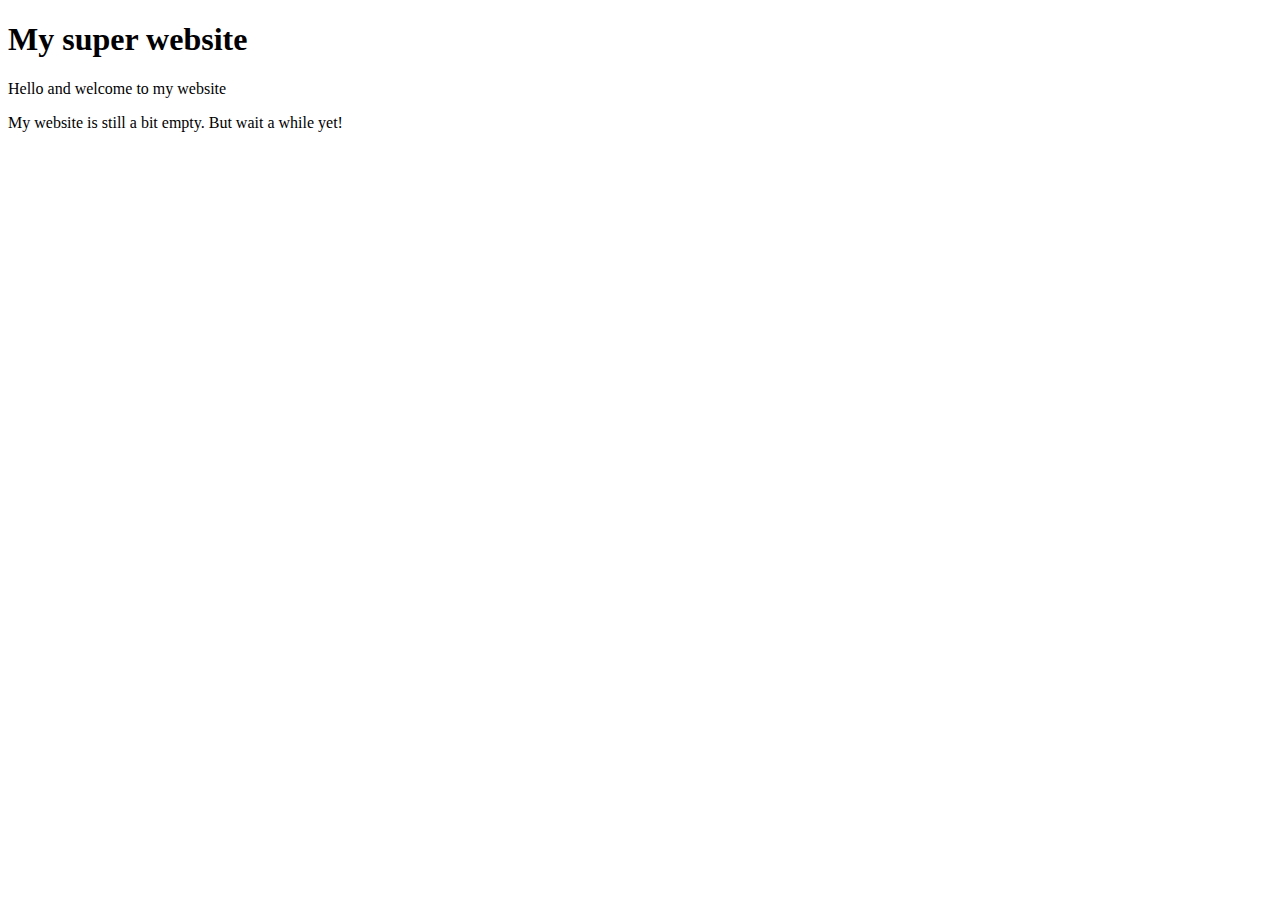
<file: 1Introduction-to-HTML-Exercise/L1_01_My-First-Page/Solution/index.html>
<!DOCTYPE html>
<html lang="en">
<head>
    <meta charset="UTF-8">
    <meta name="viewport" content="width=device-width, initial-scale=1.0">
    <title>Document</title>
</head>
<body>
    <h1>My super website</h1>
    <p>Hello and welcome to my website</p>
    <p>My website is still a bit empty. But wait a while yet!</p>
</body>
</html>
</file>
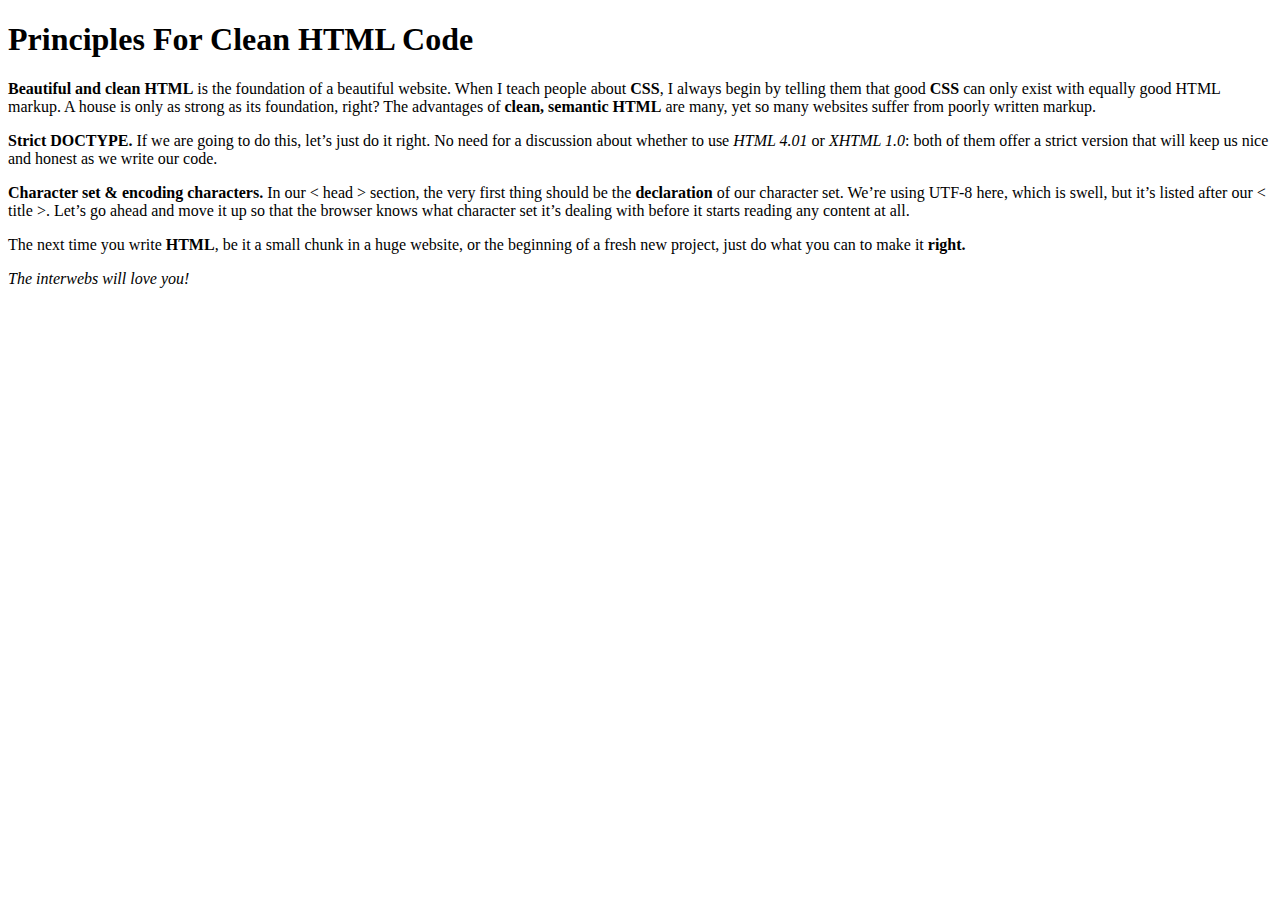
<file: 1Introduction-to-HTML-Exercise/L1_02_Paragraphs/Solution/index.html>
<!DOCTYPE html>
<html lang="en">
<head>
    <meta charset="UTF-8">
    <meta name="viewport" content="width=device-width, initial-scale=1.0">
    <title>Paragraphs</title>
</head>
<body>       
    <h1>Principles For Clean HTML Code</h1>
    <p><strong>Beautiful and clean HTML</strong> is the foundation of a beautiful website. When I teach people about <strong>CSS</strong>, I always begin
        by telling them that good <strong>CSS</strong> can only exist with equally good HTML markup. A house is only as strong as its
        foundation, right? The advantages of <strong>clean, semantic HTML</strong> are many, yet so many websites suffer from poorly
        written markup.</p>
    <p><strong>Strict DOCTYPE.</strong> If we are going to do this, let’s just do it right. No need for a discussion about whether to use
        <em>HTML 4.01</em> or <em>XHTML 1.0</em>: both of them offer a strict version that will keep us nice and honest as we write our
        code.</p>
    <p><strong>Character set & encoding characters. </strong>In our &lt head &gt section, the very first thing should be the <strong>declaration</strong> of our character set. We’re using <stong>UTF-8</stong> here, which is swell, but it’s listed after our &lt title &gt. Let’s go ahead and move it up so that the browser knows
        what character set it’s dealing with before it starts reading any content at all.</p>
    <p>The next time you write <strong>HTML</strong>, be it a small chunk in a huge website, or the beginning of a fresh new project,
        just do what you can to make it <strong>right.</strong></p>
    <p><em>The interwebs will love you!</em></p>
</body>
</html>
</file>
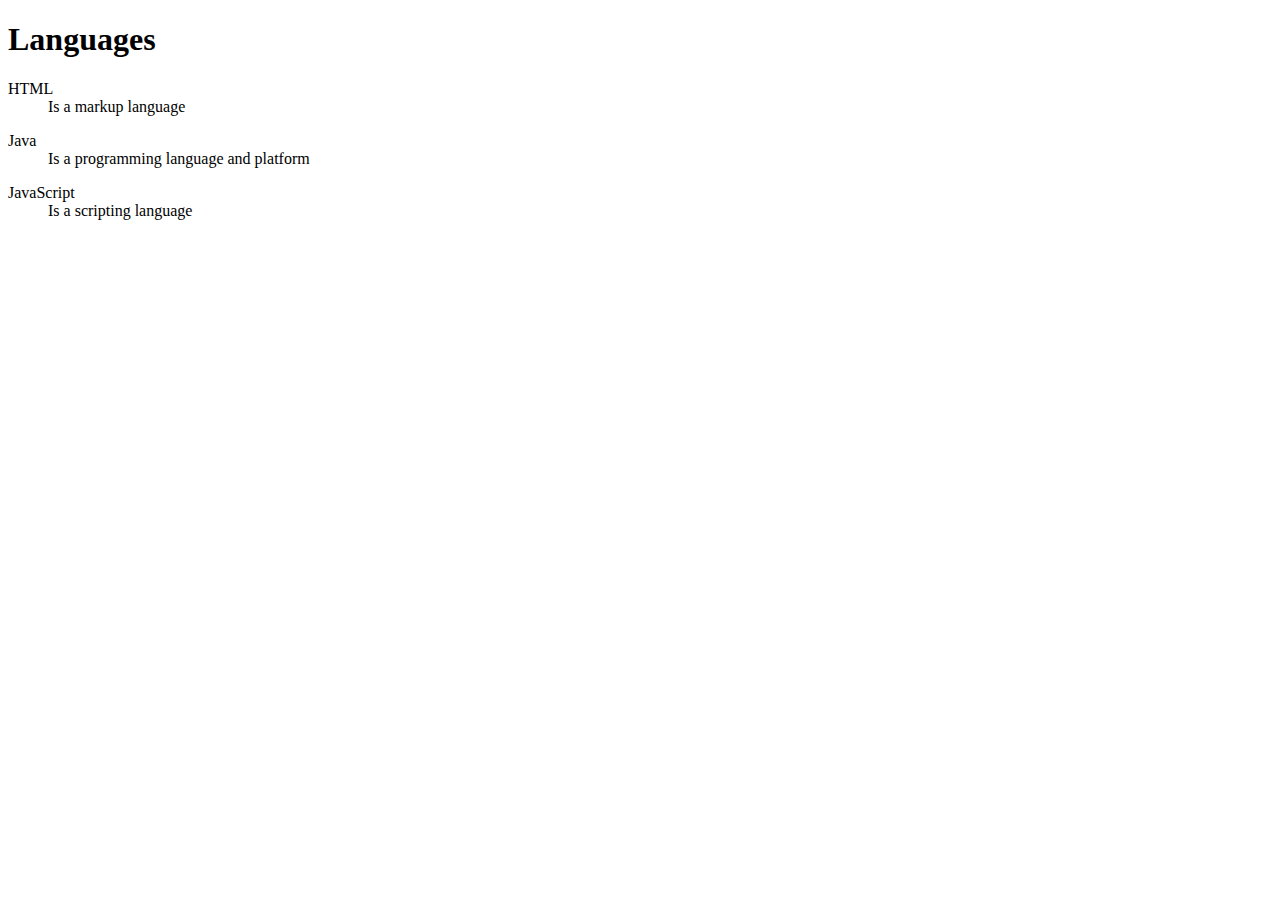
<file: 1Introduction-to-HTML-Exercise/L1_03_Description-List/Solution/index.html>
<!DOCTYPE html>
<html lang="en">
<head>
    <meta charset="UTF-8">
    <meta name="viewport" content="width=device-width, initial-scale=1.0">
    <title>Document</title>
</head>
<body>
    <header>
        <h1>Languages</h1>
    </header>
    <main>
        <dl>
            <dt>HTML</dt>
            <dd>Is a markup language</dd>
        </dl>
        <dl>
            <dt>Java</dt>
            <dd>Is a programming language and platform</dd>
        </dl>
        <dl>
            <dt>JavaScript</dt>
            <dd>Is a scripting language</dd>
        </dl>
    </main>
</body>
</html>
</file>
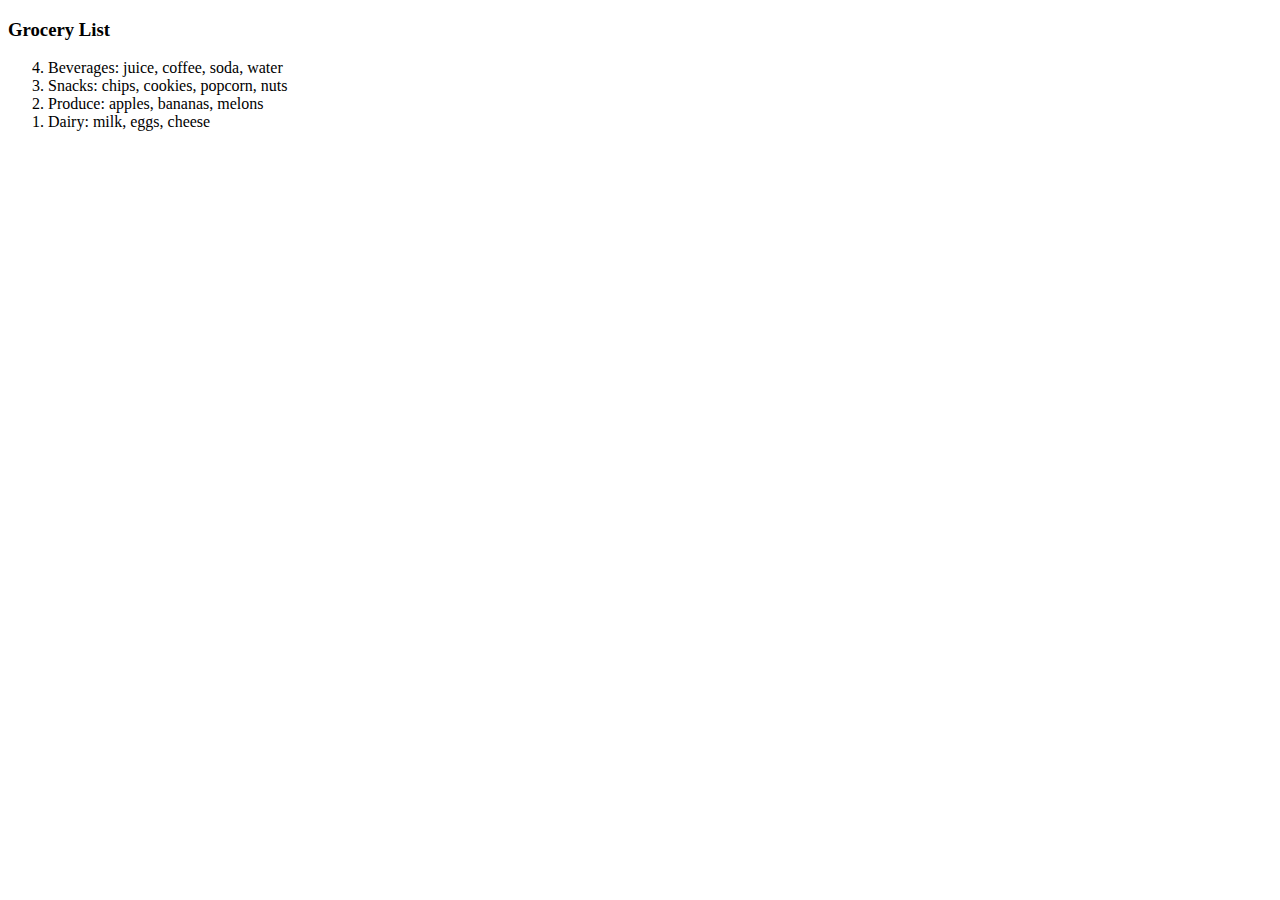
<file: 1Introduction-to-HTML-Exercise/L1_04_Reversed-List/Solution/index.html>
<!DOCTYPE html>
<html lang="en">
<head>
    <meta charset="UTF-8">
    <meta name="viewport" content="width=device-width, initial-scale=1.0">
    <title>Reversed List</title>
</head>
<body>
    <h3>Grocery List</h3>
    <ol reversed>
        <li>Beverages: juice, coffee, soda, water</li>
        <li>Snacks: chips, cookies, popcorn, nuts</li>
        <li>Produce: apples, bananas, melons</li>
        <li>Dairy: milk, eggs, cheese</li>
    </ol>
</body>
</html>
</file>
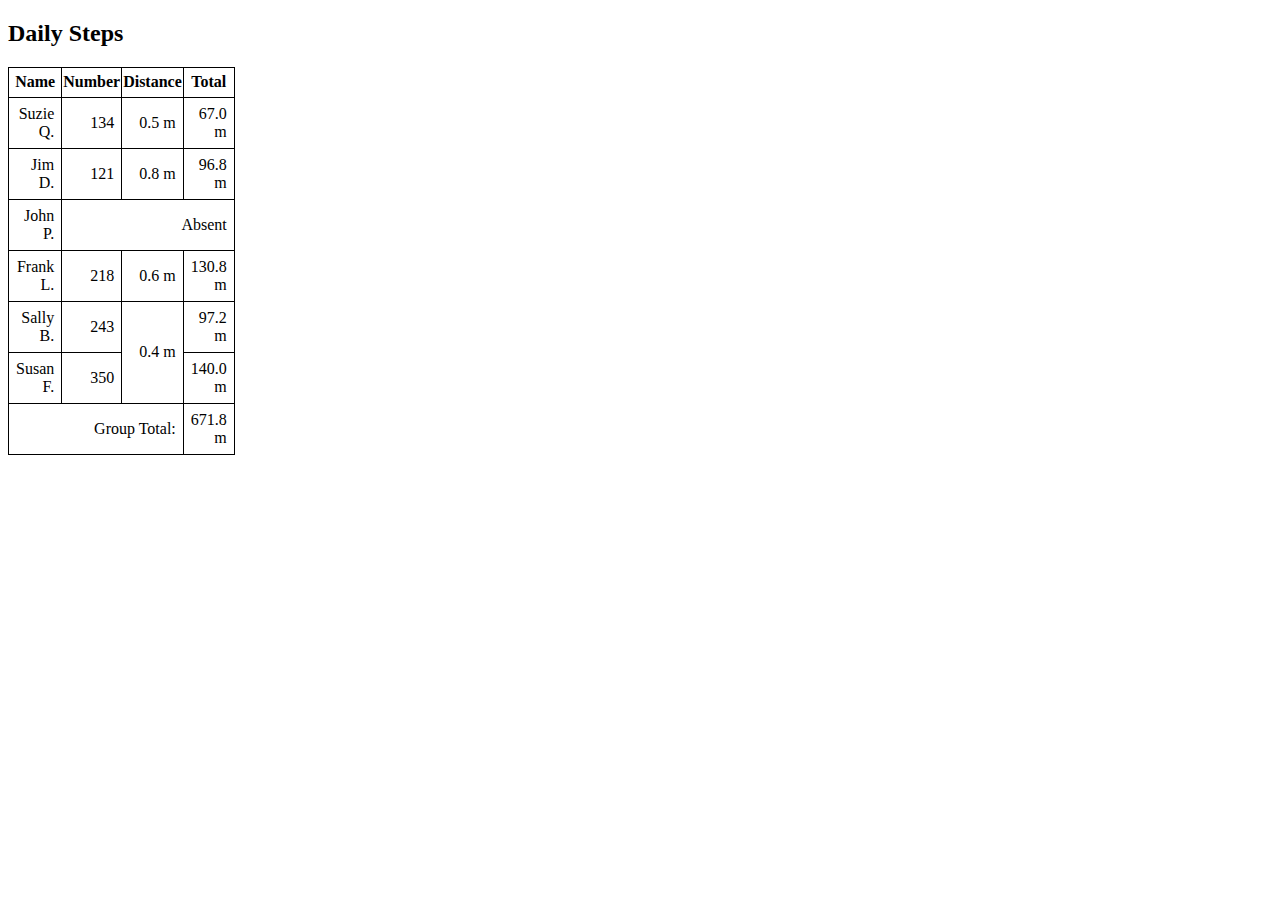
<file: 1Introduction-to-HTML-Exercise/L1_05_Table/Solution/index.html>
<!DOCTYPE html>
<html lang="en">
<head>
    <meta charset="UTF-8">
    <meta name="viewport" content="width=device-width, initial-scale=1.0">
    <meta http-equiv="X-UA-Compatible" content="ie=edge">
    <link rel="stylesheet" href="style.css">
    <title>Table</title>
</head>
<body>
    <h2>Daily Steps</h2>
    <table>
        <thead>
            <tr>
                <th>Name</th>
                <th>Number</th>
                <th>Distance</th>
                <th>Total</th>
            </tr>
            <tbody>
                <tr>
                    <td>Suzie Q.</td>
                    <td>134</td>
                    <td>0.5 m</td>
                    <td>67.0 m</td>
                </tr>
                <tr>
                    <td>Jim D.</td>
                    <td>121</td>
                    <td>0.8 m</td>
                    <td>96.8 m</td>
                </tr>
                <tr>
                    <td>John P.</td>
                    <td colspan="3", class="absent">Absent</td>
                </tr>
                <tr>
                    <td>Frank L.</td>
                    <td>218</td>
                    <td>0.6 m</td>
                    <td>130.8 m</td>
                </tr>
                <tr>
                    <td>Sally B.</td>
                    <td>243</td>
                    <td rowspan="2">0.4 m</td>
                    <td>97.2 m</td>
                </tr>
                <tr>
                    <td>Susan F.</td>
                    <td>350</td>
                    <td>140.0 m</td>
                </tr>
                <tfoot>
                    <tr>
                        <td colspan="3">Group Total:</td>
                        <td>671.8 m</td>
                    </tr>
                </tfoot>
            </tbody>
        </thead>
    </table>
</body>
</html>
</file>
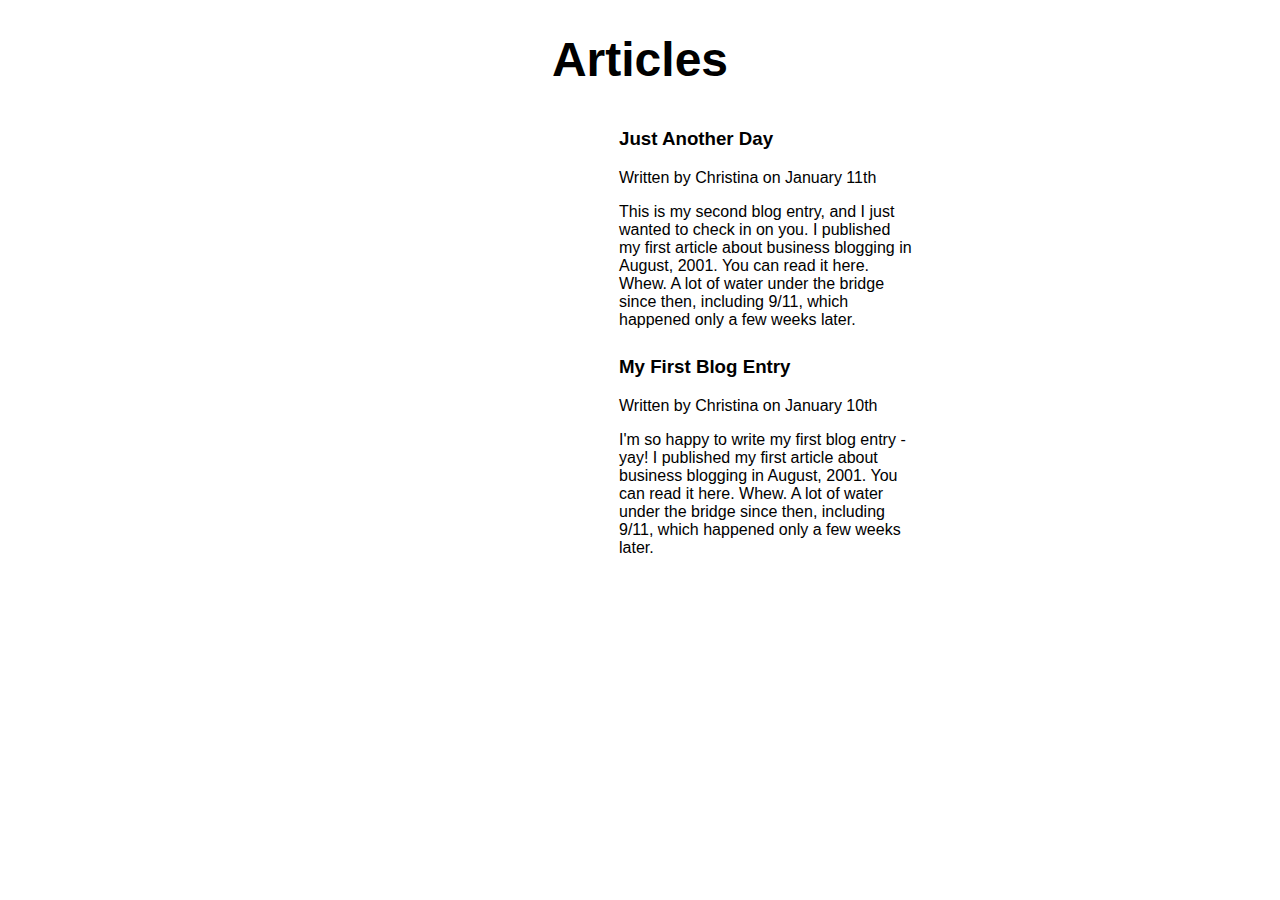
<file: 1Introduction-to-HTML-Lab/L1_02_Page-Content/Solution/index.html>
<!DOCTYPE html>
<html lang="en">
<head>
    <meta charset="UTF-8">
    <meta name="viewport" content="width=device-width, initial-scale=1.0">
    <meta http-equiv="X-UA-Compatible" content="ie=edge">
    <title>Page Content</title>
    <link rel="stylesheet" href="style.css">
</head>

<body>
    <section>
        <h1>Articles</h1>
        <article>
            <header>
                <h3>Just Another Day</h3>
                <p>Written by Christina on January 11th</p>
            </header>
            <p>This is my second blog entry, and I just wanted to check in on you. I published my first article about business blogging in August, 2001. You can read it here. Whew. A lot of water under the bridge since then, including 9/11, which happened only a few weeks later.</p>       
        </article>
        <article>
            <header>
                <h3>My First Blog Entry</h3>
                <p>Written by Christina on January 10th</p>
            </header>
            <p>I'm so happy to write my first blog entry - yay! I published my first article about business blogging in August, 2001. You can read it here. Whew. A lot of water under the bridge since then, including 9/11, which happened only a few weeks later.</p>
        </article>
    </section>   
    
</body>
</html>
</file>
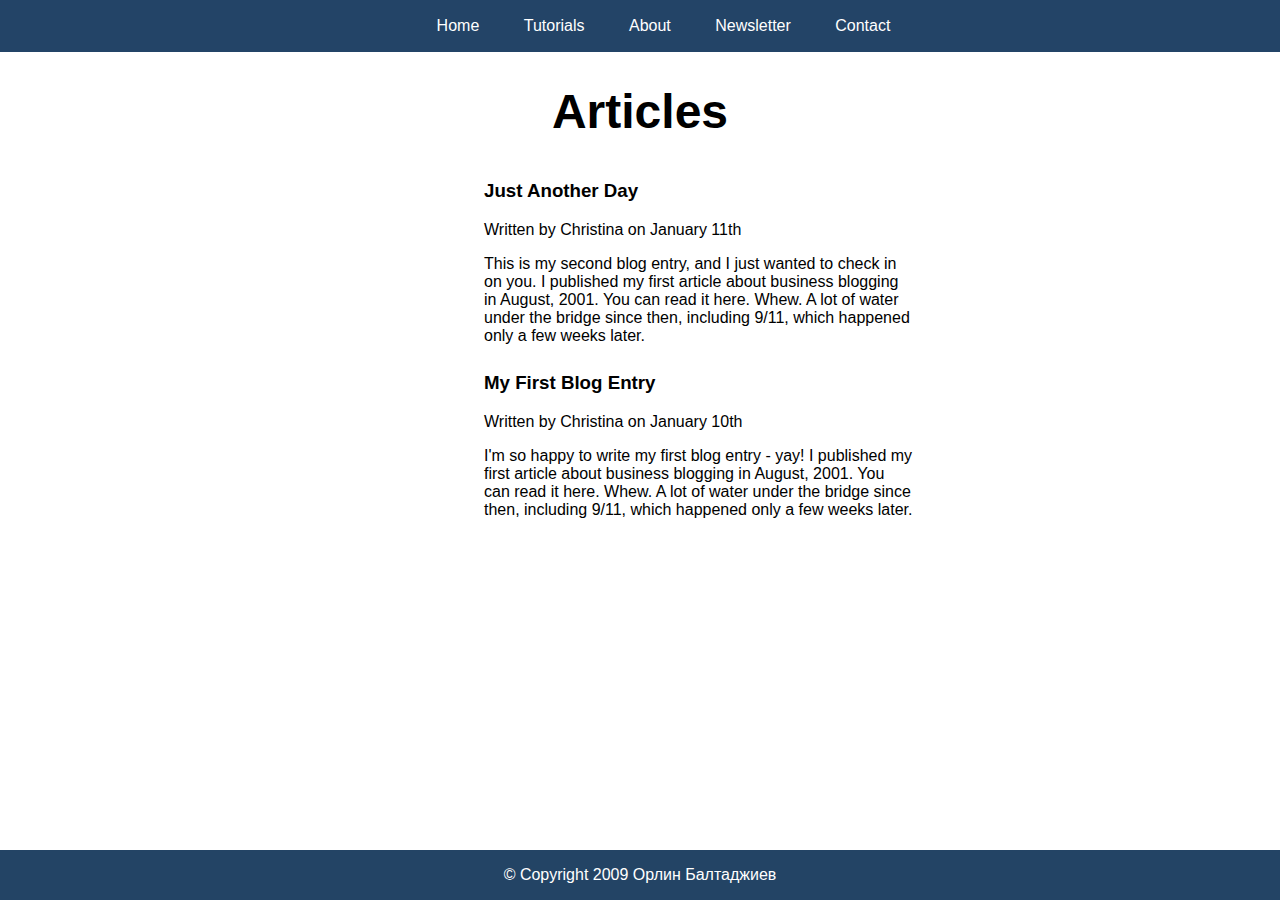
<file: 1Introduction-to-HTML-Lab/L1_03_Simple-Website/Solution/index.html>
<!DOCTYPE html>
<html lang="en">

<head>
    <meta charset="UTF-8">
    <meta name="viewport" content="width=device-width, initial-scale=1.0">
    <title>Simple website</title>
    <link rel="stylesheet" href="style.css">
</head>

<body>
    <header>
        <nav>
            <ul>
                <li><a href="#">Home</a></li>
                <li><a href="#">Tutorials</a></li>
                <li><a href="#">About</a></li>
                <li><a href="#">Newsletter</a></li>
                <li><a href="#">Contact</a></li>
            </ul>
        </nav>
    </header>
    <main>
        <section>
            <h1>Articles</h1>
            <article>
                
                    <h3>Just Another Day</h3>
                    <p>Written by Christina on January 11th</p>
            
                <p>This is my second blog entry, and I just wanted to check in on you. I published my first article about business blogging in August, 2001. You can read it here. Whew. A lot of water under the bridge since then, including 9/11, which happened only a few weeks later.</p>       
            </article>
            <article>
                
                    <h3>My First Blog Entry</h3>
                    <p>Written by Christina on January 10th</p>
                
                <p>I'm so happy to write my first blog entry - yay! I published my first article about business blogging in August, 2001. You can read it here. Whew. A lot of water under the bridge since then, including 9/11, which happened only a few weeks later.</p>
            </article>
        </section> 
    </main>
    <footer class = "footer">
        
            © Copyright 2009 Орлин Балтаджиев
    
    </footer>
</body>

</html>
</file>
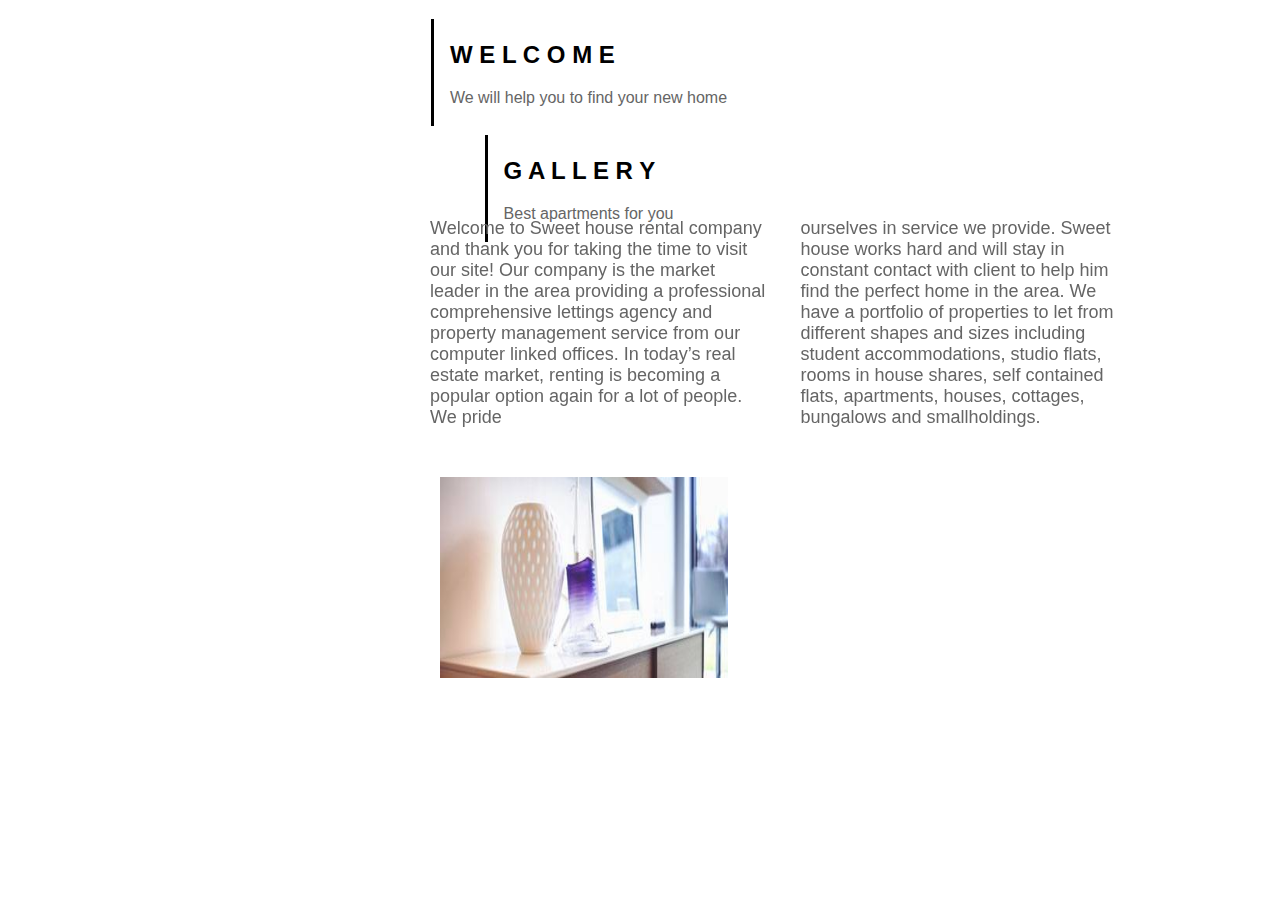
<file: Introduction-to-CSS-exercise/L2_02_My-Home/Solution/index.html>
<!DOCTYPE html>
<html lang="en">
<head>
    <meta charset="UTF-8">
    <meta name="viewport" content="width=device-width, initial-scale=1.0">
    <title>My Home</title>
    <link rel="stylesheet" href="style.css">
</head>
<body>
    <header>
        <ul>
            <li>
                <article>
                    <h2>W E L C O M E</h2>
                    <p>We will help you to find your new home</p>
                </article>
                <article>
                    <h2>G A L L E R Y</h2>
                    <p>Best apartments for you</p>
                </article>
            </li>
        </ul>
       
    </header>
    <main style="position: fixed; left: 430px; top: 200px;">
        <article>
            <p>
                Welcome to Sweet house rental company and thank you for taking the time to visit our site! Our company is the market leader in the area providing a professional comprehensive lettings agency and property management service from our computer linked offices. In today’s real estate market, renting is becoming a popular option again for a lot of people. We pride
            </p>
        </article>
        <article>
            <p>
                ourselves in service we provide. Sweet house works hard and will stay in constant contact with client to help him find the perfect home in the area. We have a portfolio of properties to let from different shapes and sizes including student accommodations, studio flats, rooms in house shares, self contained flats, apartments, houses, cottages, bungalows and smallholdings.
            </p>
        </article>
        <article>
            <img src="../Requirements-and-Resources/Images/01.jpg" alt="">
        </article>

    </main>
    
</body>
</html>
</file>
<file: 1Introduction-to-HTML-Exercise/L1_05_Table/Solution/style.css>
table, thead, tbody, tfoot, tr,th,td {
    border: 1px solid black;
    border-collapse: collapse;    
}
.absent{
    text-align: right;
    
}
table {
    width: 15%;
}

table tr {
    height: 30px;
}

td {
    padding: 7px;
    text-align: right;

}
</file>
<file: 1Introduction-to-HTML-Lab/L1_02_Page-Content/Solution/style.css>
body{
    
    font-family: "Helvetica", sans-serif;
   
    background: white;
    
}

section h1{
    font-size: 3rem;
    text-align: center;
}

section article {
   padding: 5px 5px 3px 3px;
   margin: -15px 353px -1px 608px;
   
}
</file>
<file: 1Introduction-to-HTML-Lab/L1_03_Simple-Website/Solution/style.css>
body {
    font-family: "Helvetica", sans-serif;
    background: white;
}
header {
    text-align: center;
    padding: 1px 0px 1px 7px;;
    background: #234467;
    margin: -8px -8px 0px -8px;
    
}

header nav ul li{
    display: inline-block;
    padding: 0 20px;
   
   
}

header nav ul li a {
    text-decoration: none;
    display: inline;
    color: white;
}

main section h1 {
    text-align: center;
    font-size: 3rem;
}

main section article {
    padding: 5px 5px 3px 3px;
    margin: -15px 353px -1px 473px;
}

.footer {
    position: fixed;
    left: 0;
  bottom: 0;
  width: 100%;
    color: white;
    background:#234465;
    text-align: center;
    padding: 1rem 0;
   
}
</file>
<file: Introduction-to-CSS-exercise/L2_02_My-Home/Solution/style.css>
body {
    background-color: white;
    font-family: "Open Sans", sans-serif;
    margin: 0;
    padding: 0;
   
}

header ul li {
  text-align: center; 
  list-style-type: none;
}


 header ul li article  {    
    display: inline-block;    
    padding: 2px 303px 3px 16px;
    margin: 3px 0px 6px 141px; 
    background: white;   
    border-left: 3px solid black; 
}
header ul li article h2 {    
    
    text-align: left;
     
    
}

header ul li article p {
text-align: initial;
color:#656565;
}

main article {
    display: inline-block;
    width: 21rem;
    font-size: large;
    color:#656565;
     
    padding-right: 30px;  
    
}

main article img {
    padding: 31px 10px 0px 10px;
    height: 201px;
    width: 288px;
}
</file>
